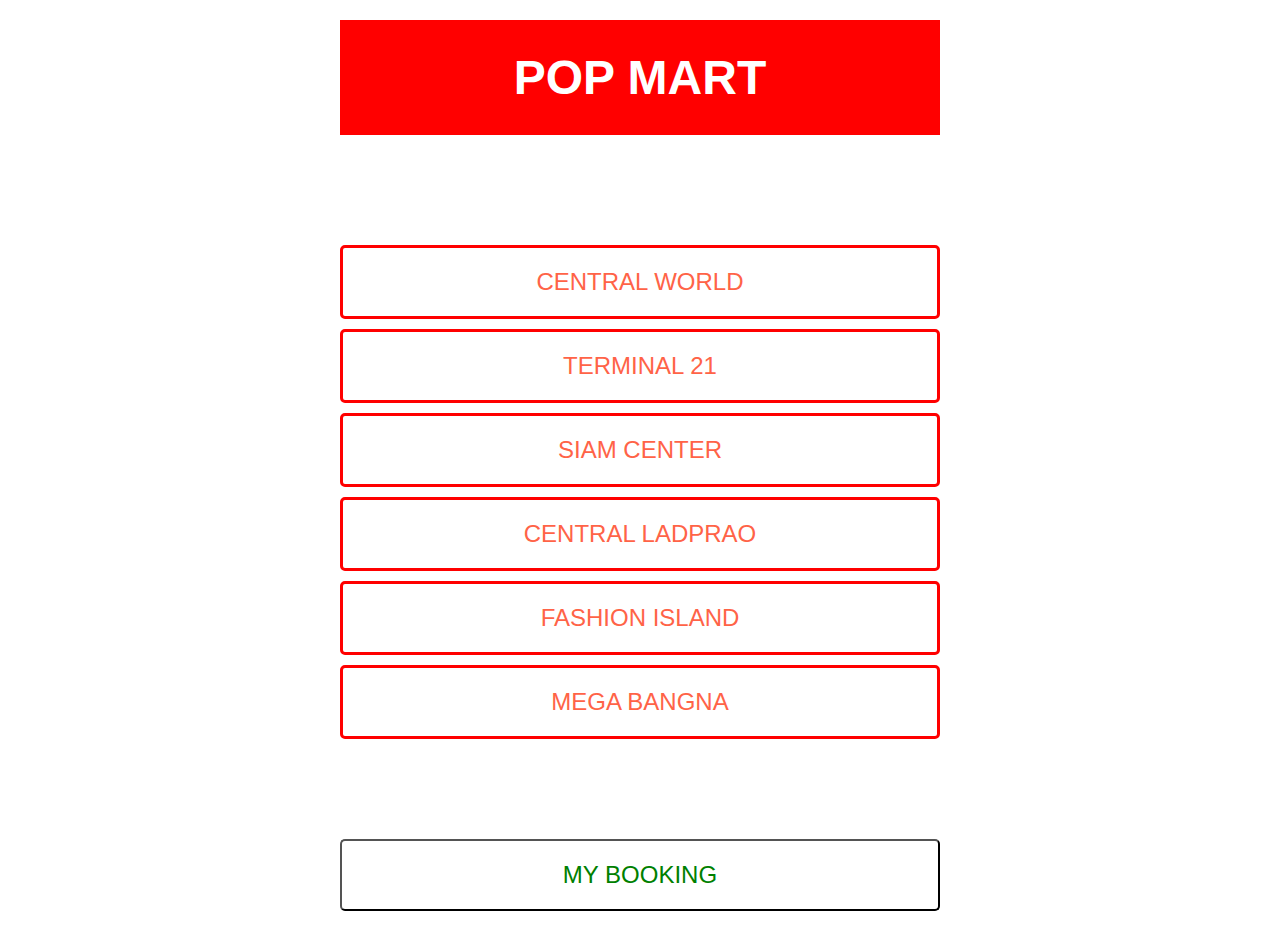
<file: index.html>
<!DOCTYPE html>
<html lang="en">
<head>
    <meta charset="UTF-8">
    <meta name="viewport" content="width=device-width, initial-scale=1.0">
    <title>POPMART THAILAND</title>
    <link rel="stylesheet" href="style.css">
</head>
<body>
    <div class="container">
        <span class="header">POP MART</span>
        <div class="saka">
            <a href="Second_page.html" class="submit">CENTRAL WORLD</a>
            <a href="Second_page.html" class="submit">TERMINAL 21</a>
            <a href="Second_page.html" class="submit">SIAM CENTER</a>
            <a href="Second_page.html" class="submit">CENTRAL LADPRAO</a>
            <a href="Second_page.html" class="submit">FASHION ISLAND</a>
            <a href="Second_page.html" class="submit">MEGA BANGNA</a>
        </div>

        <button>MY BOOKING</button>
    </div>
</body>
</html>
</file>
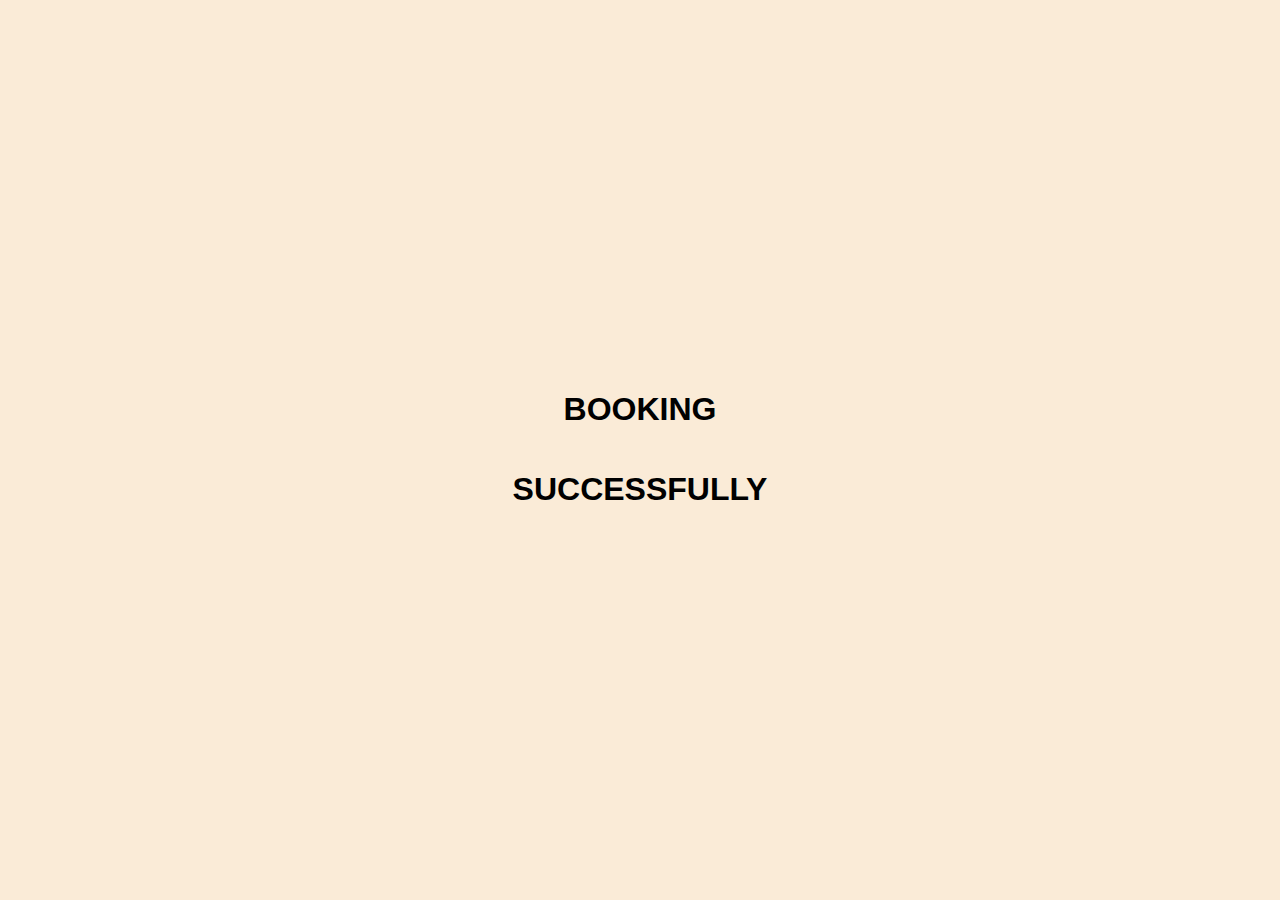
<file: Fourth_page.html>
<!DOCTYPE html>
<html lang="en">
<head>
    <meta charset="UTF-8">
    <meta name="viewport" content="width=device-width, initial-scale=1.0">
    <title>CONGRATULATIONS</title>
    <link rel="stylesheet" href="style.css">
</head>
<body class="booking">
        <h1>BOOKING</h1>
        <h1>SUCCESSFULLY</h1>
</body>
</html>
</file>
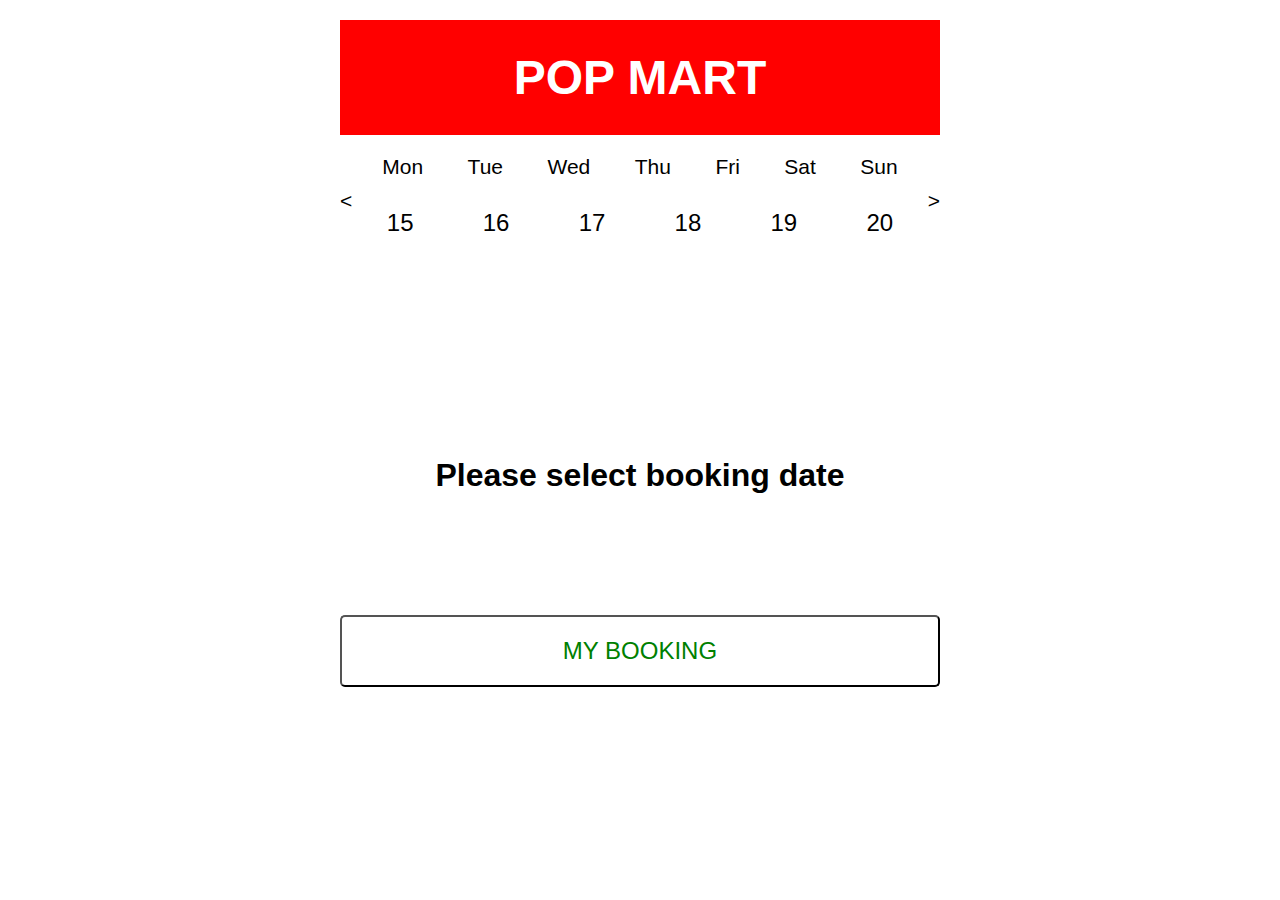
<file: Second_page.html>
<!DOCTYPE html>
<html lang="en">
<head>
    <meta charset="UTF-8">
    <meta name="viewport" content="width=device-width, initial-scale=1.0">
    <title>POPMART THAILAND</title>
    <link rel="stylesheet" href="style.css">
</head>
<body>
    <div class="container">
        <span class="header">POP MART</span>
        <div class="dayy">
            <label for="dayy">Mon</label>
            <label for="dayy">Tue</label>
            <label for="dayy">Wed</label>
            <label for="dayy">Thu</label>
            <label for="dayy">Fri</label>
            <label for="dayy">Sat</label>
            <label for="dayy">Sun</label>
        </div>
        <div class="date">
            <label for=""><</label>
            <a href="Thrid_page.html".html" class="day">15</a>
            <a href="Thrid_page.html".html" class="day">16</a>
            <a href="Thrid_page.html".html" class="day">17</a>
            <a href="Thrid_page.html".html" class="day">18</a>
            <a href="Thrid_page.html".html" class="day">19</a>
            <a href="Thrid_page.html".html" class="day">20</a>
            <label for="">></label>
        </div>
        <h1 class="please">Please select booking date</h1>
        <button>MY BOOKING</button>
    </div>
    
</body>
</html>
</file>
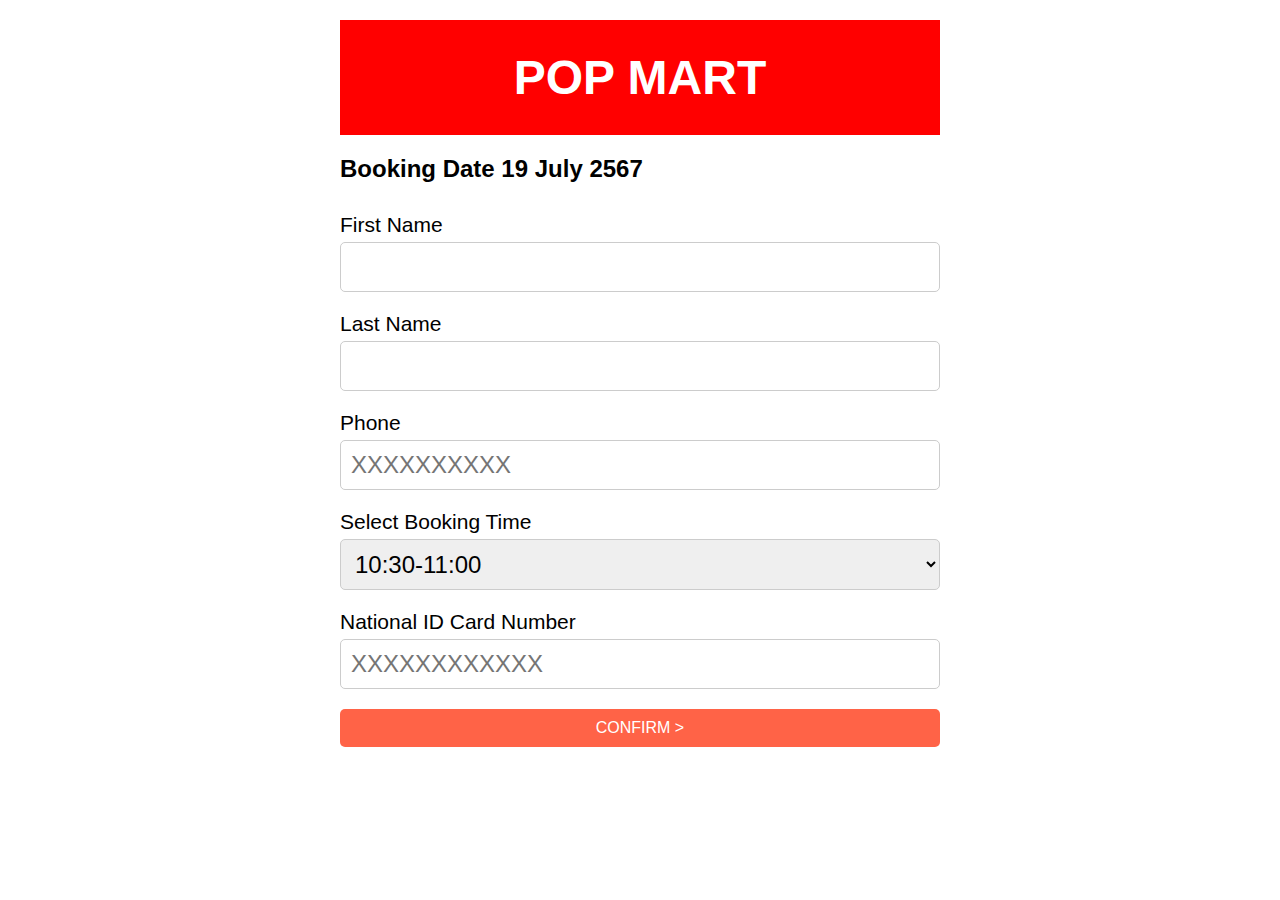
<file: Thrid_page.html>
<!DOCTYPE html>
<html lang="en">
<head>
    <meta charset="UTF-8">
    <meta name="viewport" content="width=device-width, initial-scale=1.0">
    <title>POPMART THAILAND</title>
    <link rel="stylesheet" href="style.css">
</head>
<body>
    <div class="container">
        <span class="header">POP MART</span>
        <h2>Booking Date 19 July 2567</h2>
        <form>
            <label for="firstName">First Name</label>
            <input type="text" id="firstName">
            
            <label for="lastName">Last Name</label>
            <input type="text" id="lastName">
            
            <label for="phone">Phone</label>
            <input type="tel" id="phone" placeholder="XXXXXXXXXX">
            
            <label for="time">Select Booking Time</label>
            <select name="time" id="time">
                <option value="10:30-11:00">10:30-11:00</option>
                <option value="11:00-11:30">11:00-11:30</option>
                <option value="11:30-12:00">11:30-12:00</option>
                <option value="12:00-12:30">12:00-12:30</option>
                <option value="12:30-13:00">12:30-13:00</option>
                <option value="13:00-13:30">13:00-13:30</option>
                <option value="13:30-14:00">13:30-14:00</option>
                <option value="11:00-11:30">14:00-14:30</option>
                <option value="11:30-12:00">14:30-15:00</option>
                <option value="12:00-12:30">15:00-15:30</option>
                <option value="12:30-13:00">15:30-16:00</option>
                <option value="13:00-13:30">16:00-16:30</option>
                <option value="13:30-14:00">16:30-17:00</option>
            </select>
        
            <label for="id">National ID Card Number</label>
            <input type="text" id="idCard" placeholder="XXXXXXXXXXXX">
        </form>
        <a href="Fourth_page.html" class="confirm">CONFIRM ></a>
    </div>

</body>
</html>
</file>
<file: style.css>
body {
    font-family: Arial, sans-serif;
    margin: 0;
    padding: 0;
    box-sizing: border-box;
}

body.booking{
    position: absolute;
    top: 50%;
    left: 50%;
    transform: translate(-50%,-50%);
}

.container {
    width: 100vw;
    max-width: 600px;
    margin: 0 auto;
    padding: 20px;
}

.header {
    display:block;
    justify-content: center;
    text-align: center;
    font-size: 48px;
    font-weight: bold;
    margin-bottom: 20px;
    background-color: red;
    color: white;
    padding: 30px 0;
}

form {
    display: flex;
    flex-direction: column;
}

label {
    margin: 10px 0 5px;
}

input, select {
    padding: 10px;
    margin-bottom: 10px;
    font-size: 24px;
    border: 1px solid #ccc;
    border-radius: 5px;
    width: 100%;
    box-sizing: border-box;
}

a.confirm {
    display: block;
    width: 100%;
    text-align: center;
    padding: 10px 0;
    background-color: tomato;
    color: white;
    text-decoration: none;
    border-radius: 5px;
    transition: background-color 0.3s;
    margin-top: 10px;
    box-sizing: border-box;
}

a.submit {
    width: 100%;
    text-align: center;
    padding: 20px 0;
    color: tomato;
    text-decoration: none;
    border-radius: 5px;
    border-style:solid;
    border-color:red;
    transition: background-color 0.3s;
    margin-top: 10px;
    box-sizing: border-box;
    font-size: 24px;
}

a:hover {
    background-color: #c74430;
}

.booking {
    display: flex;
    flex-direction: column;
    align-items: center;
    text-align: center;
    background-color: antiquewhite;
}

.saka {
    box-sizing: border-box;
    display: flex;
    flex-direction: column;
    margin-top: 100px;
}

.date {
    box-sizing: border-box;
    display: flex;
    flex-direction: row;
}

button {
    width:100vw;
    max-width: 600px;
    margin-top: 100px;
    font-size: 24px;
    padding: 20px;
    color: green;
    background-color: white;
    border-style: green;
    border-radius: 5px;
}

.dayy {
    display: block;
    text-align: center;
    word-spacing: 40px;
}

.date {
    display: flex;
    flex-direction: row;
}

a.day {
    width: 100vw;
    text-align: center;
    padding: 20px 0;
    color:black;
    text-decoration: none;
    margin-top: 10px;
    box-sizing: border-box;
    font-size: 24px;
}

label {
    font-size: 21px;
}

h1.please {
    display: block;
    text-align: center;
    margin-top: 200px;
}
</file>
